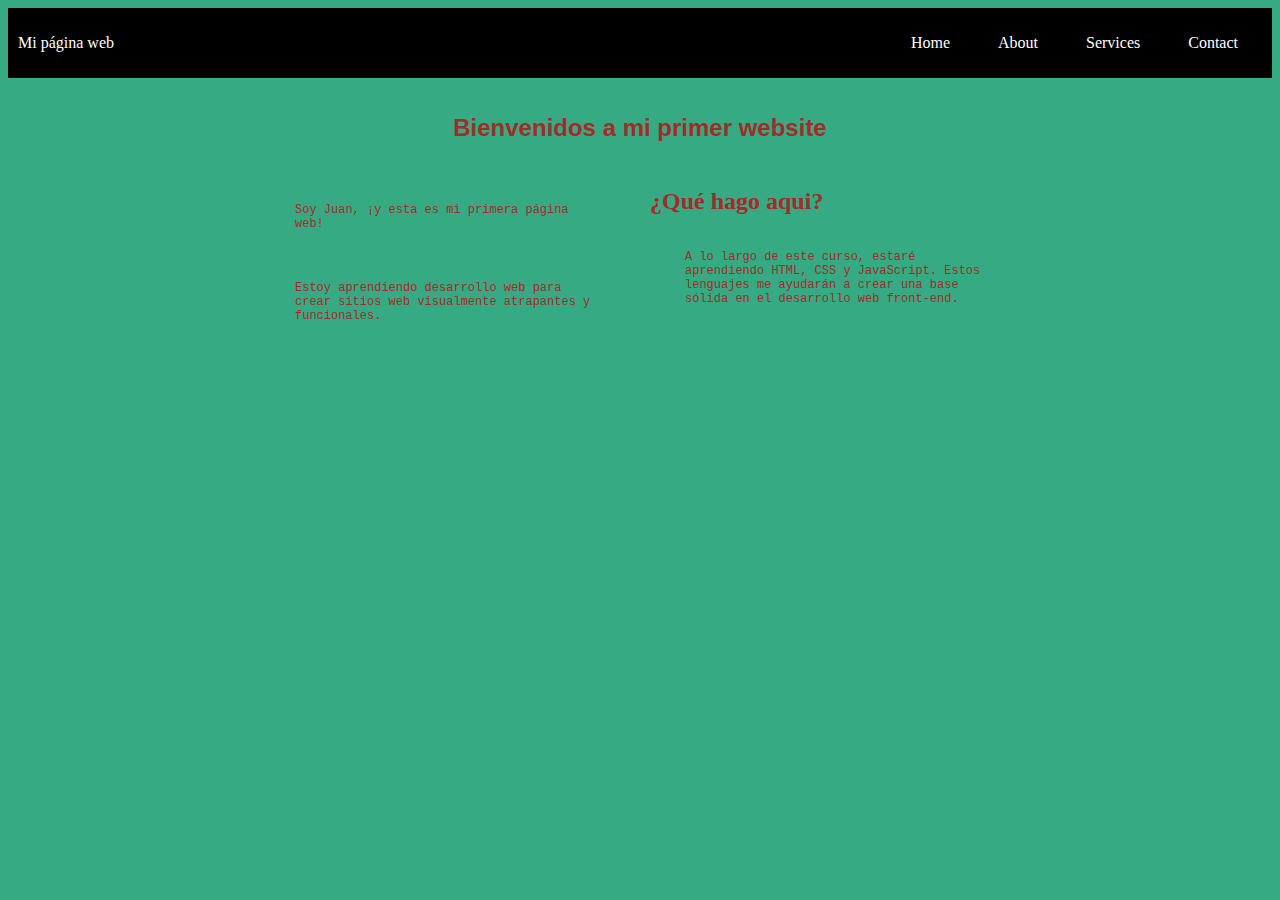
<file: index.html>
<!DOCTYPE html>
<html lang="es">
<head>
    <meta charset="UTF-8">
    <meta http-equiv="X-UA-Compatible" content="IE=edge">
    <meta name="viewport" content="width=device-width, initial-scale=1.0">
    <title>Desafio del dia</title>
    <link rel="stylesheet" type="text/css" href="styles.css">
</head>
<body>
    <div class="container-nav">
        <nav class="navbar" role="navigation">
          <a href="#" class="brand">Mi página web</a>
          <ul class="nav-links">
            <li><a href="index.html">Home</a></li>
            <li><a href="about.html">About</a></li>
            <li><a href="services.html">Services</a></li>
            <li><a href="contact.html">Contact</a></li>
          </ul>
        </nav>
        <button class="button-menu-toggle">Menu</button>
    </div>
    <div class="container">
        <h1>Bienvenidos a mi primer website</h1>
        <div class="row">
            <div class="column">
                <p>Soy Juan, ¡y esta es mi primera página web!</p>
                <p>Estoy aprendiendo desarrollo web para crear sitios web visualmente atrapantes y funcionales.</p>
            </div>
            <div class="column">
                <h2>¿Qué hago aqui?</h2>
                <p>A lo largo de este curso, estaré aprendiendo HTML, CSS y JavaScript. Estos lenguajes me ayudarán a crear una base sólida en el desarrollo web front-end.</p>
            </div>
        </div>
    </div>
    <script src="script.js"></script>
</body>
</html>
</file>
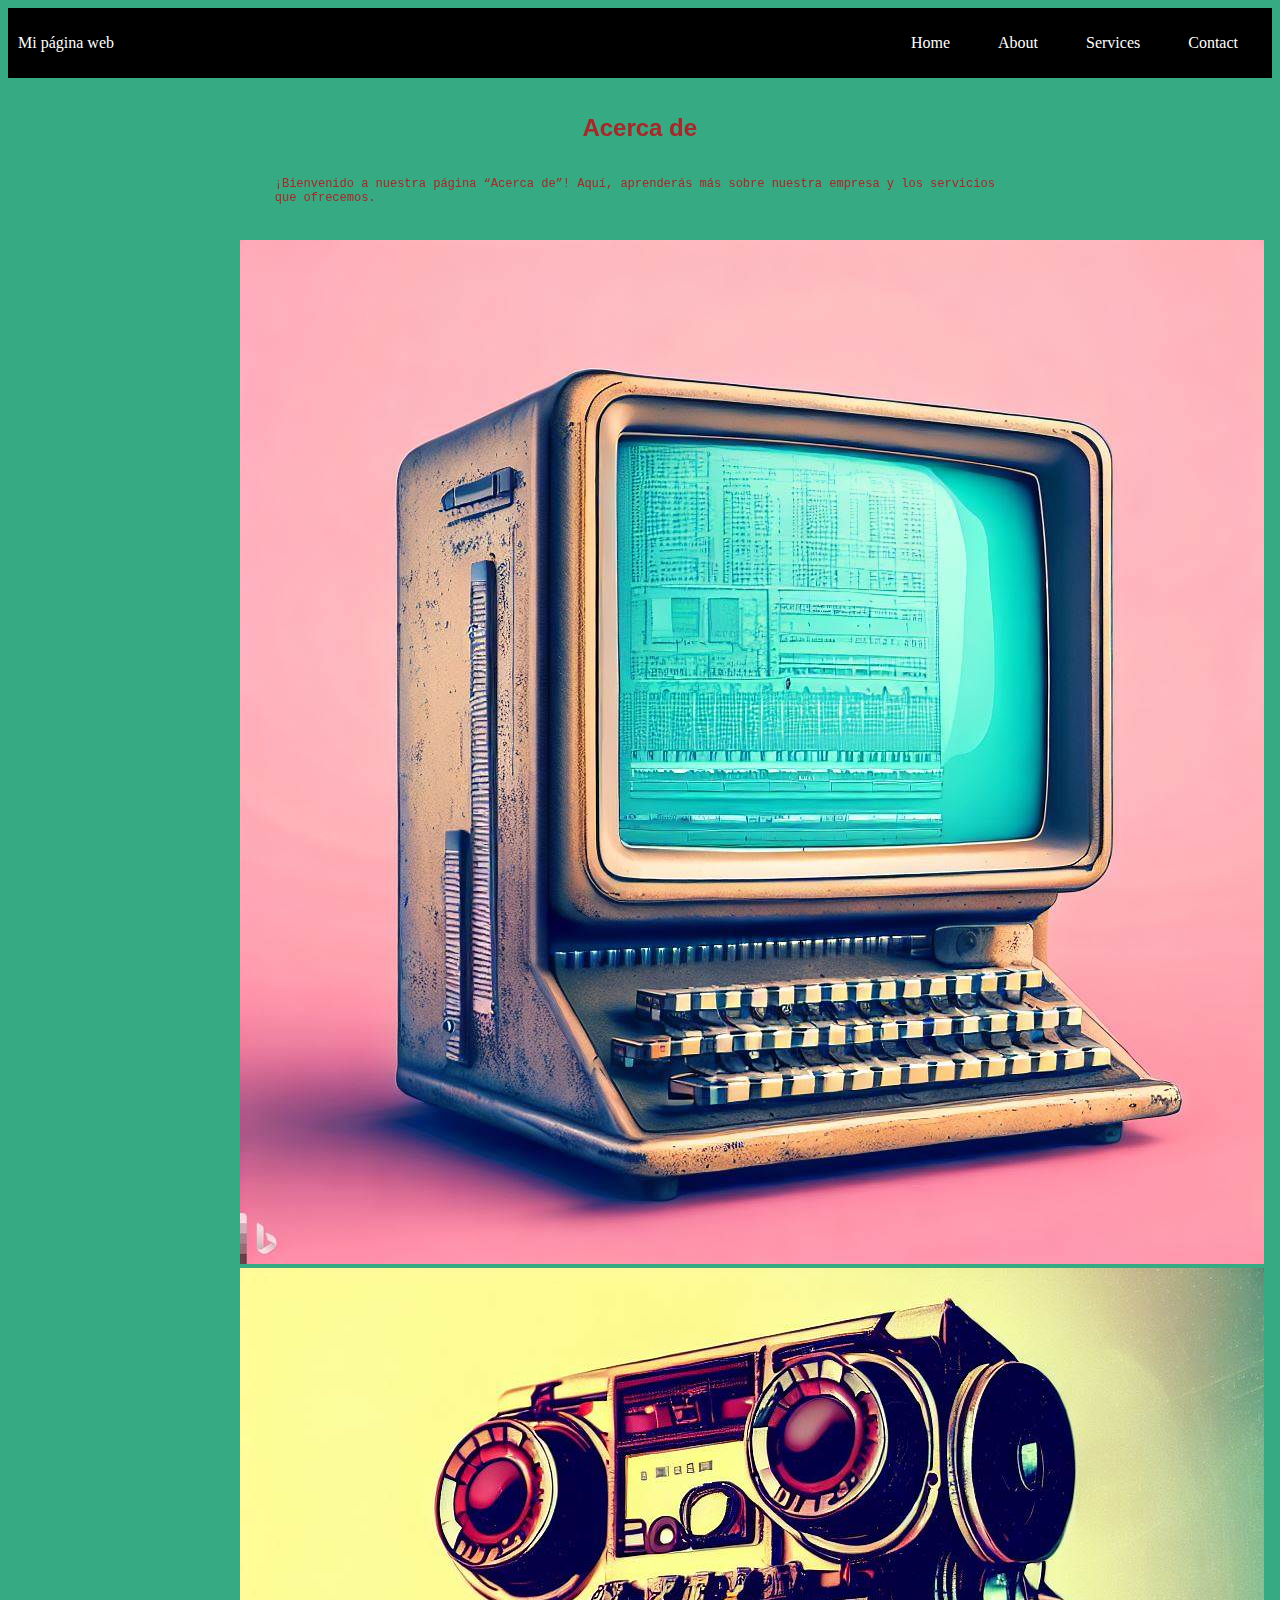
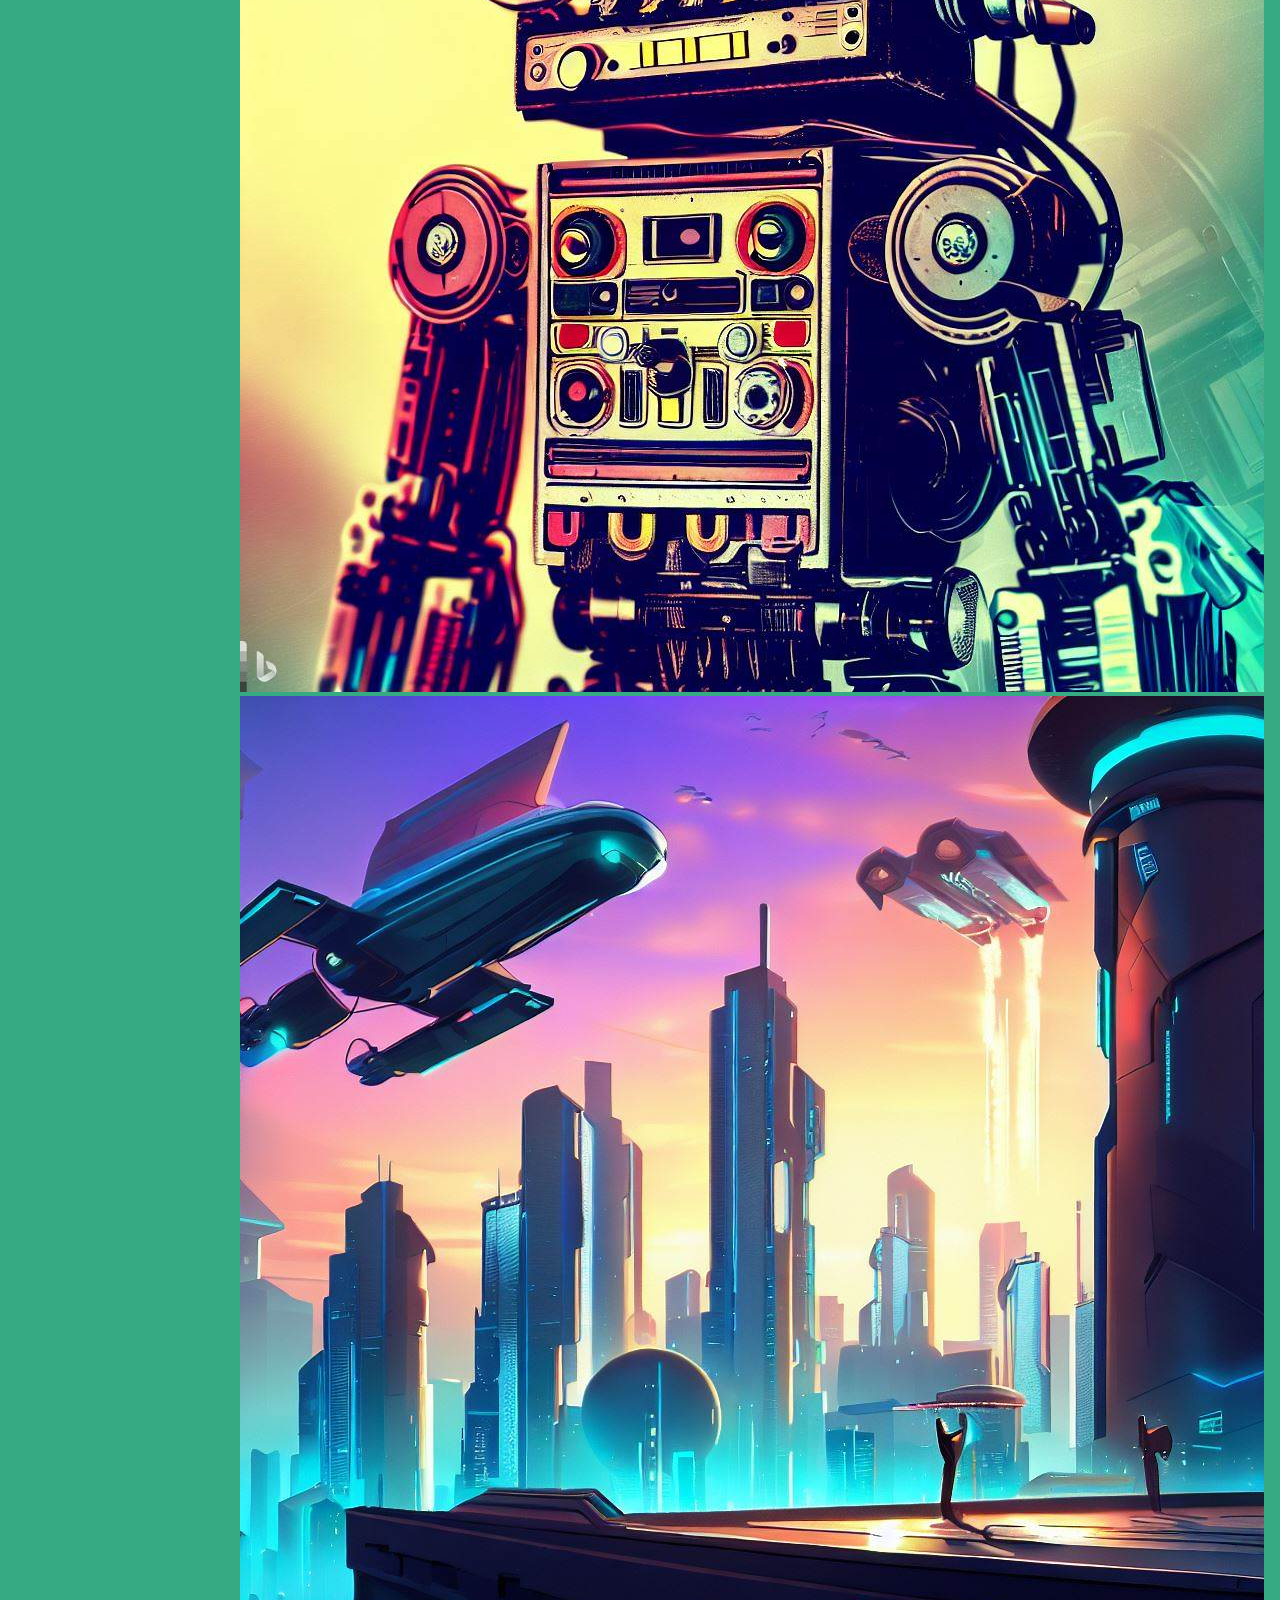
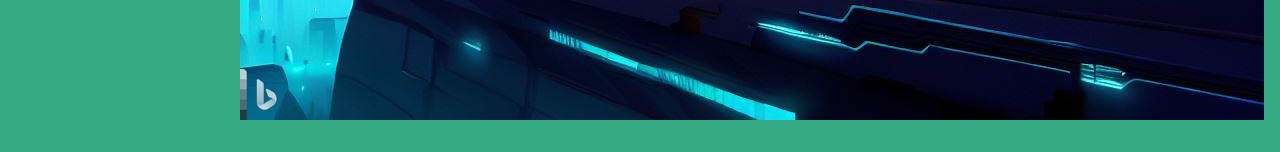
<file: about.html>
<!DOCTYPE html>
<html lang="es">
<head>
    <meta charset="UTF-8">
    <meta http-equiv="X-UA-Compatible" content="IE=edge">
    <meta name="viewport" content="width=device-width, initial-scale=1.0">
    <title>Desafio del dia</title>
    <link rel="stylesheet" type="text/css" href="styles.css">
</head>
<body>
    <div class="container-nav">
        <nav class="navbar" role="navigation">
          <a href="#" class="brand">Mi página web</a>
          <ul class="nav-links">
            <li><a href="index.html">Home</a></li>
            <li><a href="about.html">About</a></li>
            <li><a href="services.html">Services</a></li>
            <li><a href="contact.html">Contact</a></li>
          </ul>
        </nav>
    </div>
    <div class="container">
        <h1>Acerca de</h1>
        <p>¡Bienvenido a nuestra página “Acerca de”! Aquí, aprenderás más sobre nuestra empresa y los servicios que ofrecemos.</p>
        <img src="1.jpg" alt="Computer" />
        <img src="2.jpg" alt="Analog robot" />
        <img src="3.jpg" alt="Future World" />
        </ul>
    </div>
    <script src="script.js"></script>
</body>
</html>
</file>
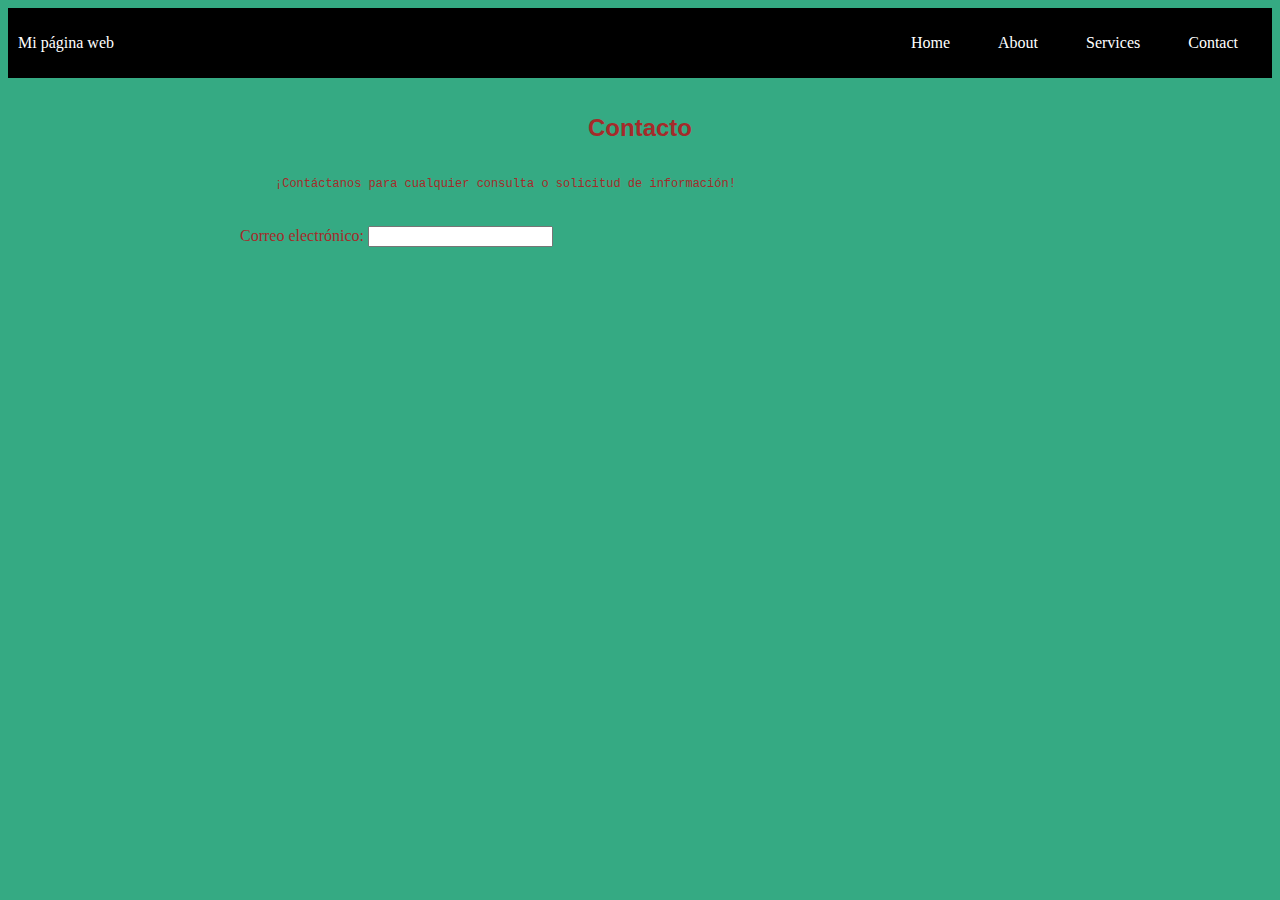
<file: contact.html>
<!DOCTYPE html>
<html lang="es">
<head>
    <meta charset="UTF-8">
    <meta http-equiv="X-UA-Compatible" content="IE=edge">
    <meta name="viewport" content="width=device-width, initial-scale=1.0">
    <title>Desafio del dia</title>
    <link rel="stylesheet" type="text/css" href="styles.css">
</head>
<body>
    <div class="container-nav">
        <nav class="navbar" role="navigation">
          <a href="#" class="brand">Mi página web</a>
          <ul class="nav-links">
            <li><a href="index.html">Home</a></li>
            <li><a href="about.html">About</a></li>
            <li><a href="services.html">Services</a></li>
            <li><a href="contact.html">Contact</a></li>
          </ul>
        </nav>
    </div>
    <div class="container">
        <h1>Contacto</h1>
        <p>¡Contáctanos para cualquier consulta o solicitud de información!</p>
        <form id="myForm"> <!-- Agrega aquí los campos del formulario -->
            <label for="email">Correo electrónico:</label>
            <input type="email" id="email" name="email" required>
        </form> 
    </div>
    <script src="script.js"></script>
</body>
</html>
</file>
<file: styles.css>
body {
    background-color: rgb(53, 170, 131);
    color: brown;
}
h1 {
    font-family:'Lucida Sans', 'Lucida Sans Regular', 'Lucida Grande', 'Lucida Sans Unicode', Geneva, Verdana, sans-serif;
    font-size: 24px;
    text-align: center;
}
p {
    font-family: 'Courier New', Courier, monospace;
    font-size: 12px;
    padding: 15px;
    margin: 20px
}
.container {
    max-width: 800px;
    margin: auto;
    padding: 20px;
  }
  .row {
    display: flex;
    flex-wrap: wrap;
    margin: 10px;
  }
  
  .column {
    flex: 1;
    padding: 10px;
  }
  @media (max-width: 600px) {
    .column {
      flex: 100%;
    }
  }

  .container-nav {
    display: flex;
    padding: 10px;
    height: 50px;
    background-color: black;
  }
  
  
  .navbar {
    display: flex;
    justify-content: space-between;
    width: 100%;
  }
  
  
  .brand {
    display: flex;
    align-items: center;
  }
  
  
  li>a {
    padding: 8px 24px;
  }
  
  
  li {
    list-style-type: none;
  }
  
  
  a {
    color: white;
    text-decoration:none;
  }
  
  
  .nav-links {
    display: flex;
    align-items: center;
  }
  
  
  .button-menu-toggle {
    display: none;
  }

  @media (max-width: 768px) {
    .column {
      flex: 100%;
    }
  
  
    .nav-links {
      display: none;
    }
  
  
    .button-menu-toggle {
      display: block;
      background-color: white;
      border:none;
      border-radius: 50px;
      padding: 0 24px;
      font-family: monospace;
      font-weight: bold;
      font-size: 20px;
    }
   
    .nav-links.nav-links-responsive {
      position: absolute;
      display: flex;
      background-color: rgba(20,20,20,0.95);
      width: 100%;
      height: 100%;
      top: 70px;
      left: 0;
      flex-direction: column;
      padding-top: 200px;
      align-items: center;
      gap:70px;
      font-size: 40px;
  
  
    }
  }
</file>
